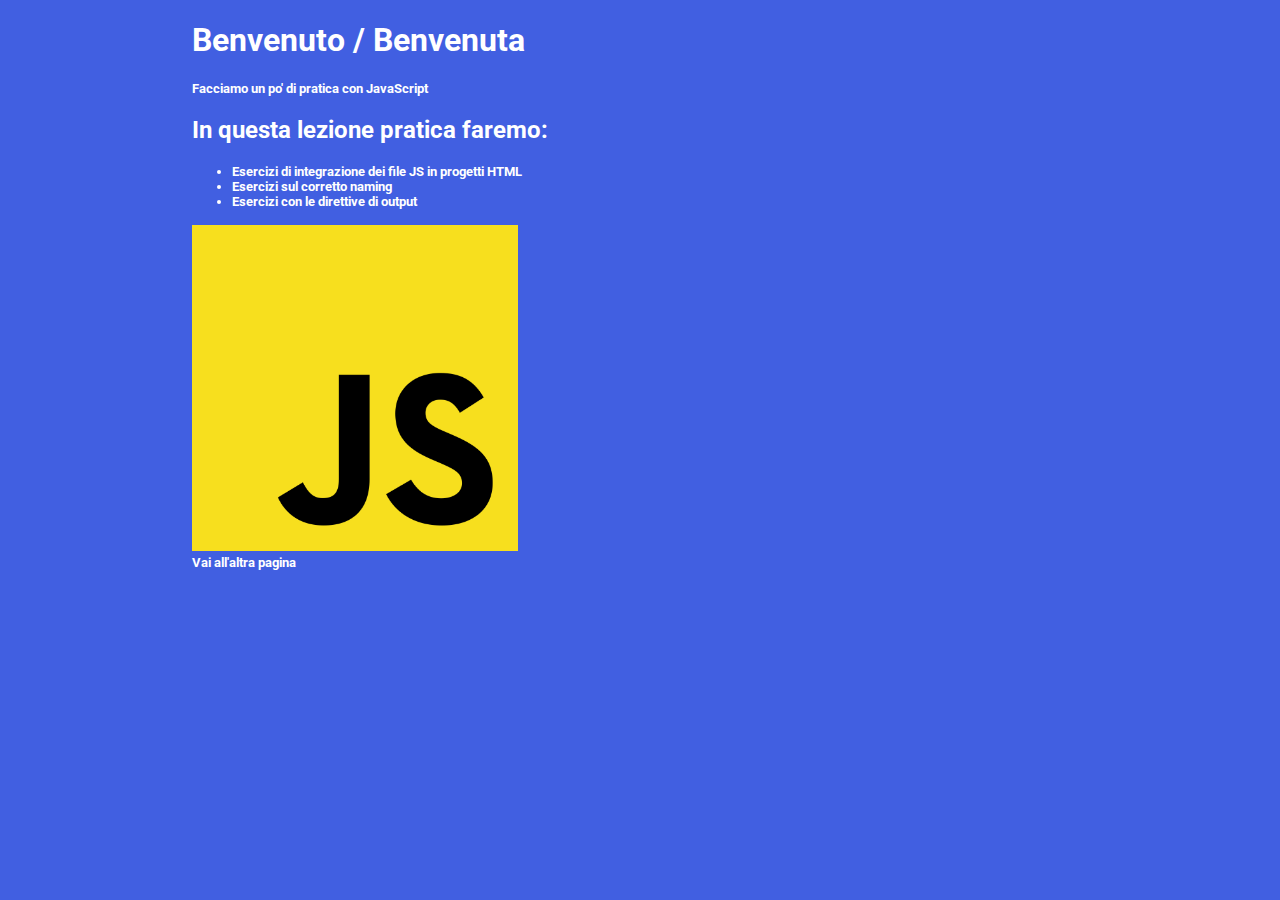
<file: lezione01/index.html>
<!DOCTYPE html>
<html lang="it">

<head>
    <meta charset="UTF-8">
    <meta name="viewport" content="width=device-width, initial-scale=1.0">
    <title>Esercizio 1 JS</title>
    <link rel="stylesheet" href="assets/css/style.css">
</head>

<body>
    <header>
        <div class="contenitore">
            <h1>Benvenuto / Benvenuta</h1>
            <p class="grasso">Facciamo un po' di pratica con JavaScript</p>
        </div>
    </header>
    <main>
        <div class="contenitore">
            <section>
                <h2>In questa lezione pratica faremo:</h2>
                <ul>
                    <li class="grasso">Esercizi di integrazione dei file JS in progetti HTML</li>
                    <li class="grasso">Esercizi sul corretto naming</li>
                    <li class="grasso">Esercizi con le direttive di output</li>
                </ul>
            </section>
            <figure>
                <a href="pagina2.html" title="pagina JS"><img src="assets/img/js.png" alt="jsFoto">
                    <figcaption class="grasso">Vai all'altra pagina
                </a></figcaption>
            </figure>
        </div>
    </main>
</body>

</html>
</file>
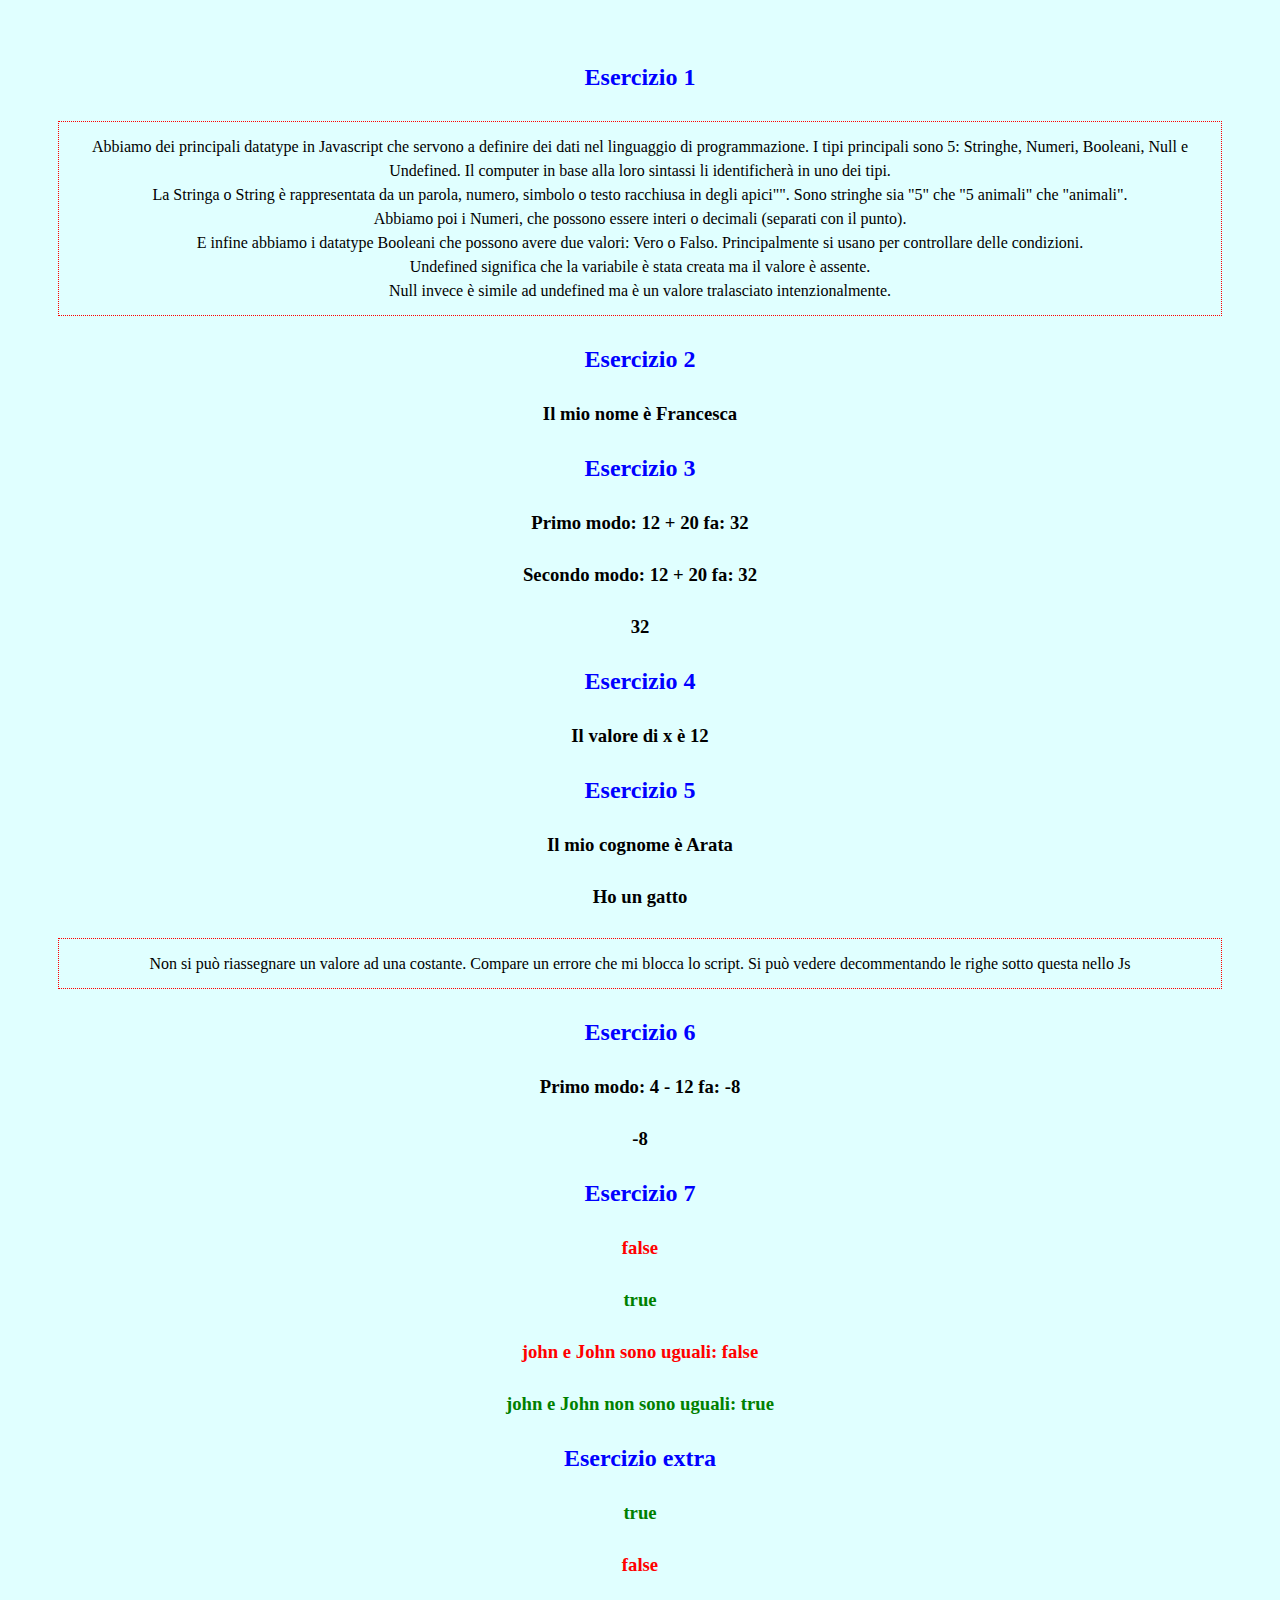
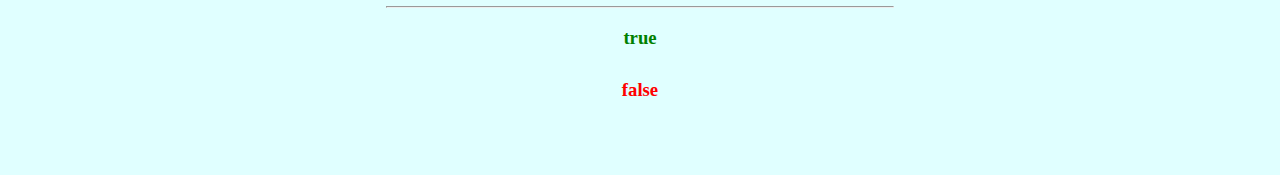
<file: lezione02/index.html>
<!DOCTYPE html>
<html lang="en">

<head>
    <meta charset="UTF-8">
    <meta name="viewport" content="width=device-width, initial-scale=1.0">
    <title>Esercizi JS</title>
    <link rel="stylesheet" href="assets/css/style.css">
</head>
<br><br>
<body>
    <div class="center">
        <h2>Esercizio 1</h2>
        <p id="testo"></p>

        <h2>Esercizio 2</h2>
        <h3 id="nome"></h3>

        <h2>Esercizio 3</h2>
        <h3 id="scrivi"></h3>
        <h3 id="scrivi2"></h3>
        <h3 id="scrivi3"></h3>

        <h2>Esercizio 4</h2>
        <h3 id="x"></h3>

        <h2>Esercizio 5</h2>
        <h3 id="cognome"></h3>
        <h3 id="cos"></h3>
        <h3 id="cos1"></h3>
        <p id="cos2"></p>

        <h2>Esercizio 6</h2>
        <h3 id="sott"></h3>
        <h3 id="sott2"></h3>

        <h2>Esercizio 7</h2>
        <h3 id="ugual" class="red"></h3>
        <h3 id="ugual2" class="green"></h3>
        <h3 id="ugual3" class="red"></h3>
        <h3 id="ugual4" class="green"></h3>

        <h2>Esercizio extra</h2>
        <h3 id="extra" class="green"></h3>
        <h3 id="extra2" class="red"></h3>
        <hr>
        <h3 id="extra3" class="green"></h3>
        <h3 id="extra4" class="red"></h3>
    </div>


    <script src="assets/js/D2.js"></script>
</body>
<br><br>
</html>
</file>
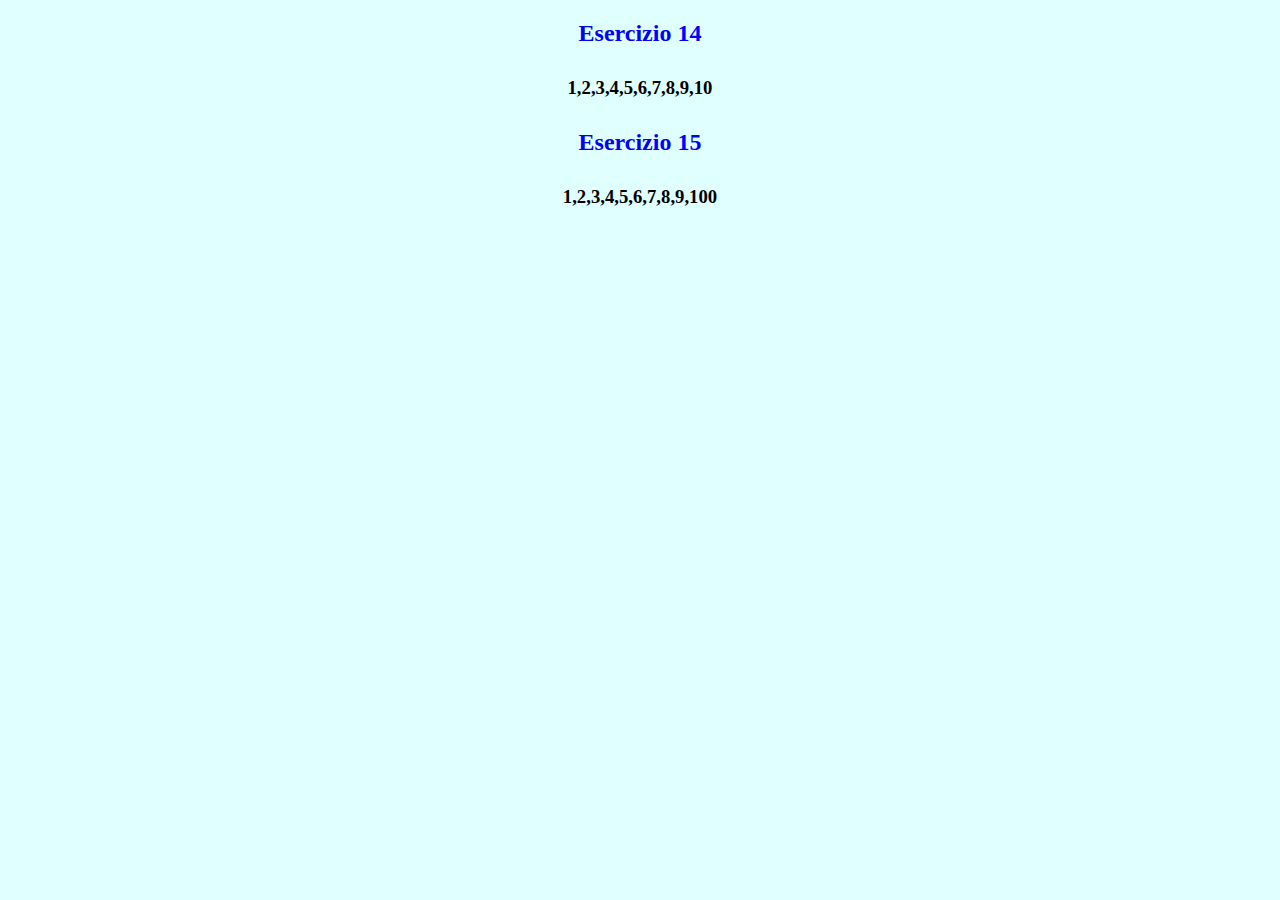
<file: lezione03/index.html>
<!DOCTYPE html>
<html lang="it">
<head>
    <meta charset="UTF-8">
    <meta name="viewport" content="width=device-width, initial-scale=1.0">
    <title>Esercizi js 2</title>
    <link rel="stylesheet" href="assets/css/style.css">
</head>
<body>
    <div class="center">
        


        <h2>Esercizio 14</h2>
        <h3 id="myArray"></h3>
        
        <h2>Esercizio 15</h2>
        <h3 id="myNewArray"></h3>
    </div>


    <script src="assets/js/D3.js"></script>
</body>
</html>
</file>
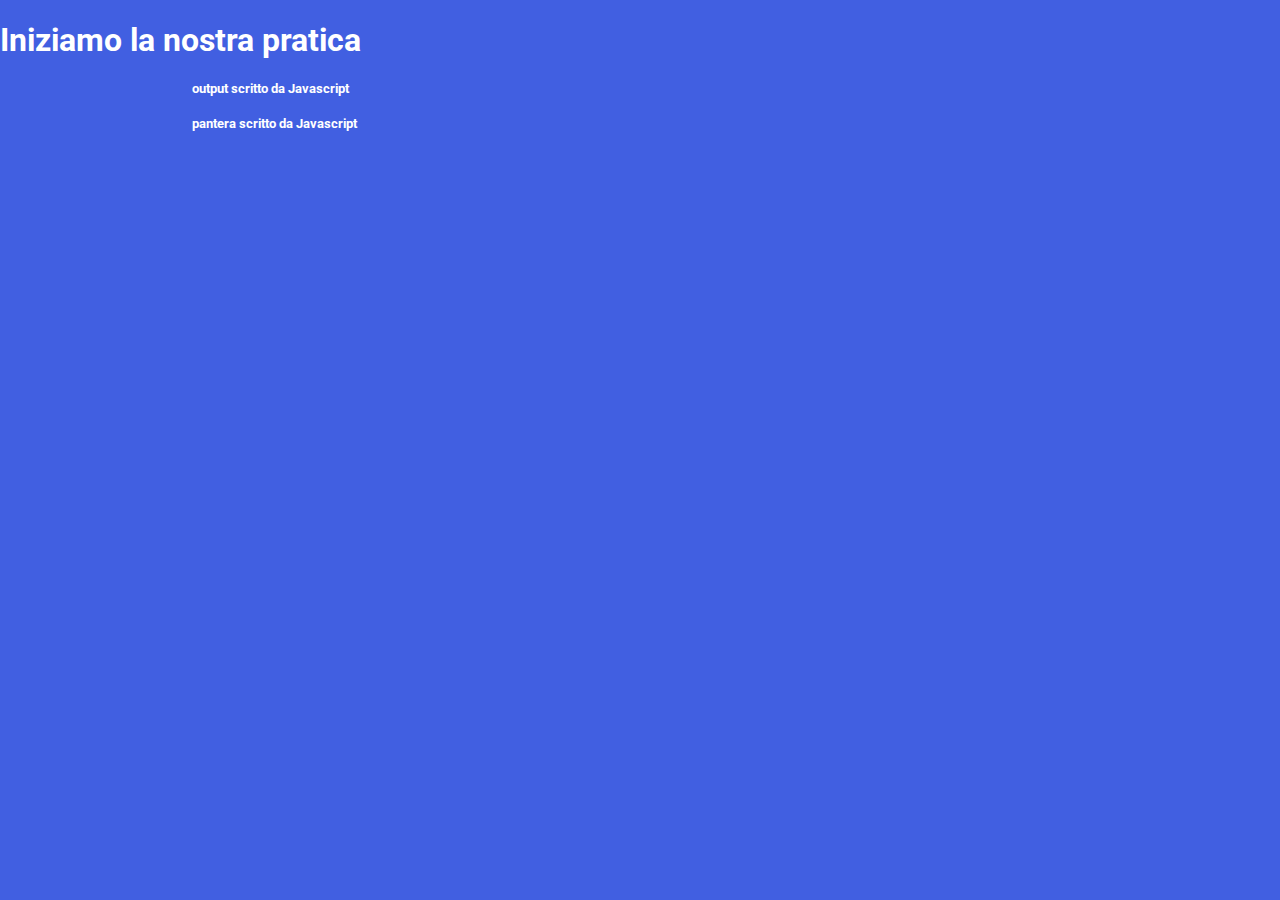
<file: lezione01/pagina2.html>
<!DOCTYPE html>
<html lang="it">

<head>
    <meta charset="UTF-8">
    <meta name="viewport" content="width=device-width, initial-scale=1.0">
    <title>Pagina Js</title>
    <link rel="stylesheet" href="assets/css/style.css">
</head>

<body>
    <header>
            <h1>Iniziamo la nostra pratica</h1>
    </header>
    <main>
        <div class="contenitore">
            <p id="testo"></p>
            <p id="testodue"></p>
        </div>
    </main>

    
    <script src="assets/js/script2.js"></script>
    <script src="assets/js/script.js"></script>
</body>

</html>
</file>
<file: lezione01/assets/css/style.css>
@import url('https://fonts.googleapis.com/css2?family=Roboto&display=swap');

body{
    margin: 0;
    padding: 0;
    box-sizing: border-box;
    font-family: 'Roboto', sans-serif;
    background-color: #415fe1;
    color: white;
}

.contenitore{
    margin-left: 15%;
}

img{
    width: 30%;
}

.grasso{
    font-weight: bold;
    font-size: 0.8rem;
}

figure{
    margin: 0;
}

a{
    text-decoration: none;
    color: white;
}

a:hover{
    color: black
}
</file>
<file: lezione02/assets/css/style.css>
body{
    box-sizing: border-box;
    background-color: lightcyan;
}

.center{
    text-align: center;
}

h2{
    color: blue;
    margin-bottom: 30px;
}

p{
    width: 90%;
    margin: auto;
    border: 1px dotted red;
    line-height: 1.5;
    padding: 1%;
    margin-bottom: 30px;
}

h3{
    margin-bottom: 30px;
}

.red{
    color:red;
}

.green{
    color:green;
}

hr{
    color: red;
    width: 40%;
}
</file>
<file: lezione03/assets/css/style.css>
body{
    box-sizing: border-box;
    background-color: lightcyan;
}

.center{
    text-align: center;
}

h2{
    color: blue;
    margin-bottom: 30px;
}

p{
    width: 90%;
    margin: auto;
    border: 1px dotted red;
    line-height: 1.5;
    padding: 1%;
    margin-bottom: 30px;
}

h3{
    margin-bottom: 30px;
}
</file>
